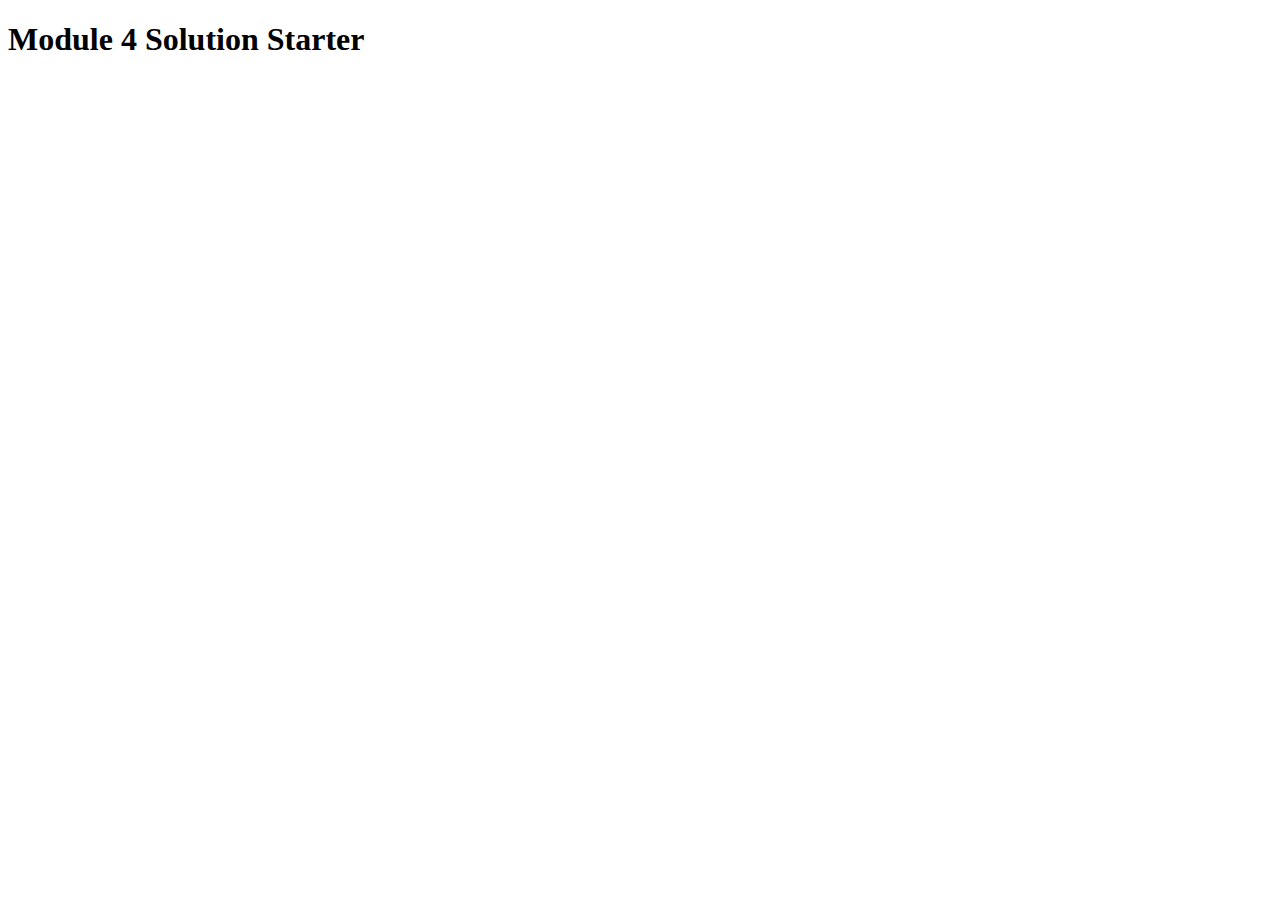
<file: Mod4_soln/index.html>
<!DOCTYPE html>
<html>
<head>
  <meta charset="utf-8">
  <title>Module 4 Solution Starter</title>
  <script src="SpeakHello.js"></script>
  <script src="SpeakGoodBye.js"></script>
  <script src="script.js"></script>
</head>
<body>
  <h1>Module 4 Solution Starter</h1>
</body>
</html>
</file>
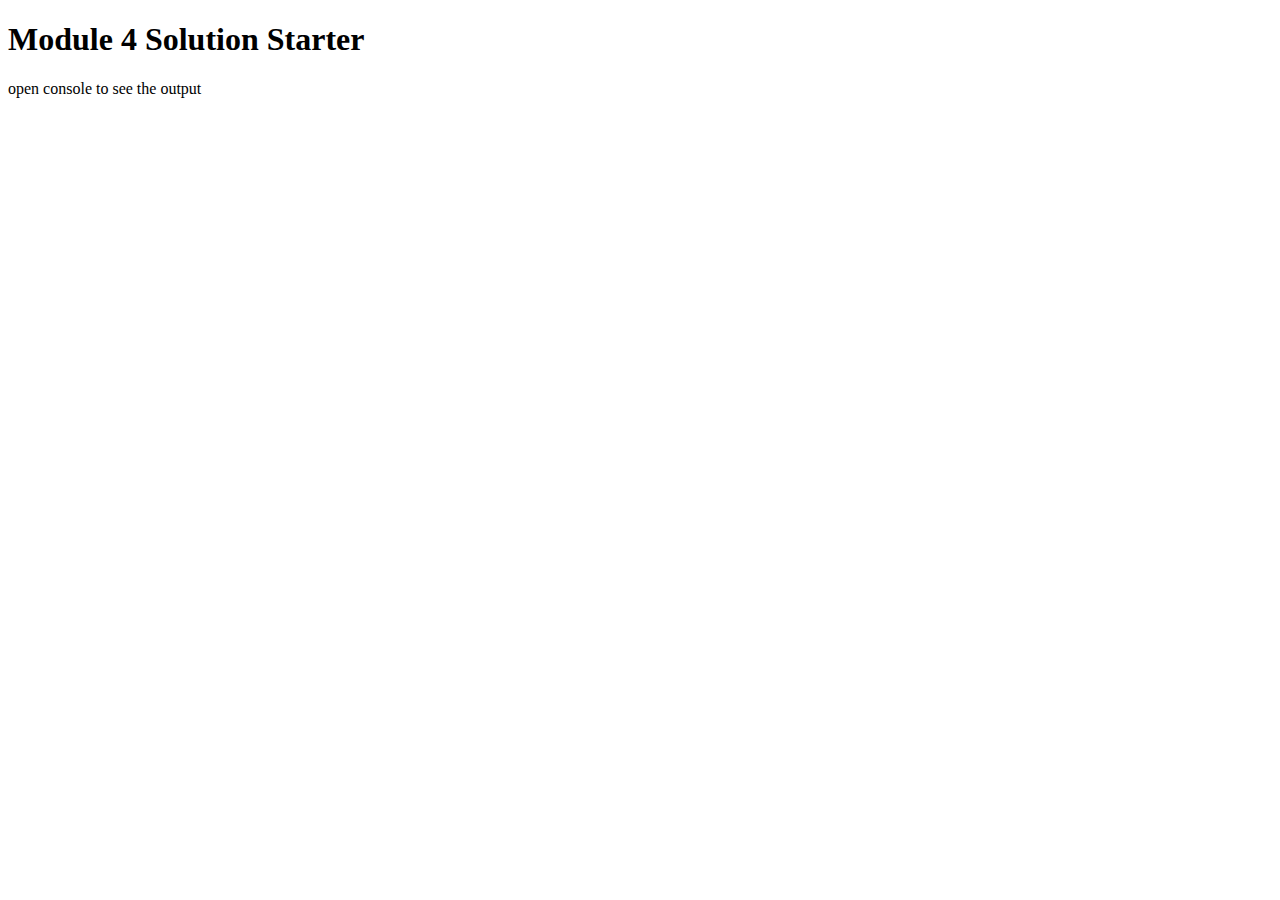
<file: Mod4_soln/easier/index.html>
<!DOCTYPE html>
<html>
<head>
  <meta charset="utf-8">
  <title>Module 4 Solution Starter</title>
  <script src="SpeakHello.js"></script>
  <script src="SpeakGoodBye.js"></script>
  <script src="script.js"></script>
</head>
<body>
  <h1>Module 4 Solution Starter</h1>
  <p>open console to see the output</p>
</body>
</html>
</file>
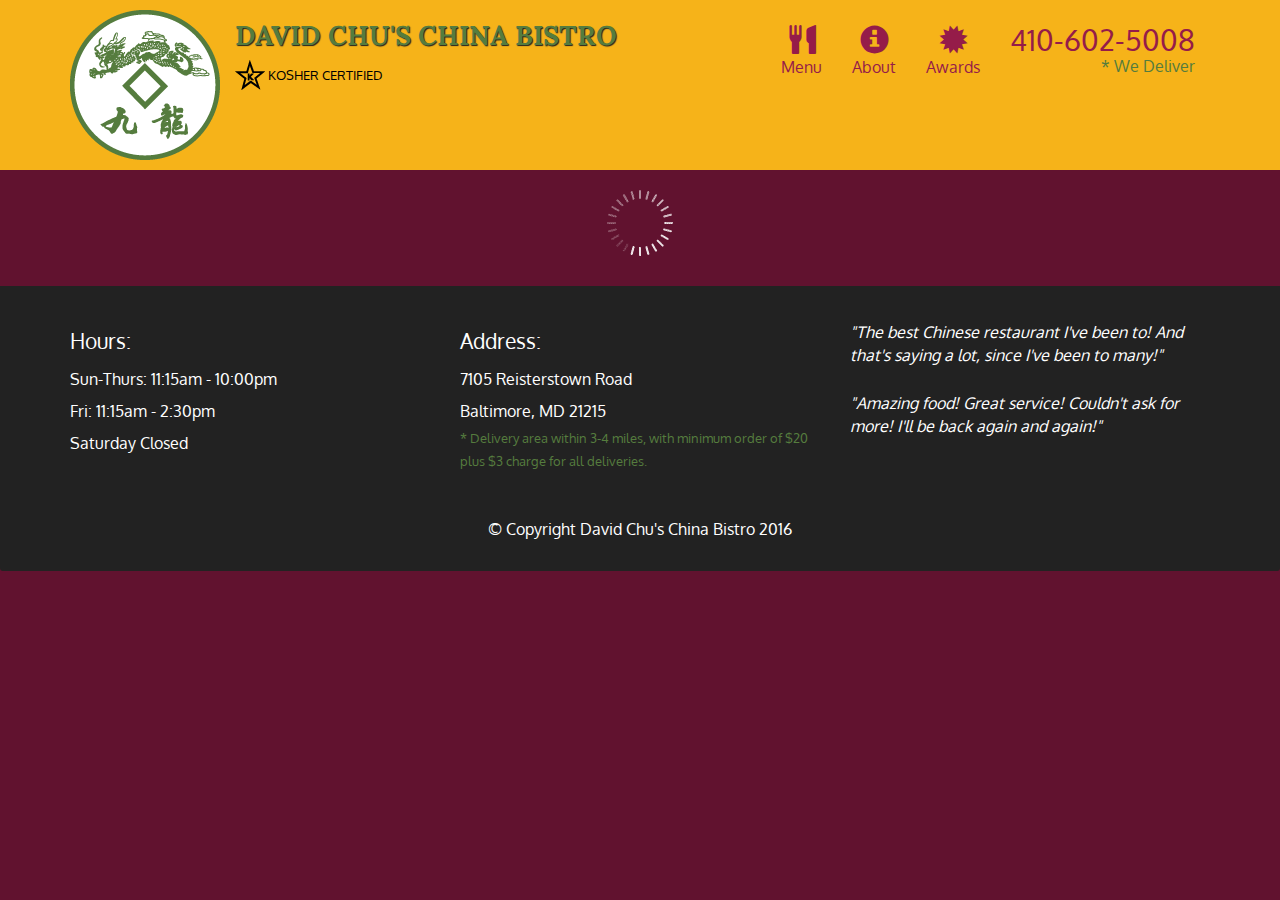
<file: Mod5_soln/assignment5-solution-starter/index.html>
<!doctype html>
<html lang="en">
  <head>
    <meta charset="utf-8">
    <meta http-equiv="X-UA-Compatible" content="IE=edge">
    <meta name="viewport" content="width=device-width, initial-scale=1">
    <title>David Chu's China Bistro</title>
    <link rel="stylesheet" href="css/bootstrap.min.css">
    <link rel="stylesheet" href="css/styles.css">
    <link href='https://fonts.googleapis.com/css?family=Oxygen:400,300,700' rel='stylesheet' type='text/css'>
    <link href='https://fonts.googleapis.com/css?family=Lora' rel='stylesheet' type='text/css'>
  </head>
<body>
  <header>
    <nav id="header-nav" class="navbar navbar-default">
      <div class="container">
        <div class="navbar-header">
          <a href="index.html" class="pull-left visible-md visible-lg">
            <div id="logo-img" alt="Logo image"></div>
          </a>

          <div class="navbar-brand">
            <a href="index.html"><h1>David Chu's China Bistro</h1></a>
            <p>
              <img src="images/star-k-logo.png" alt="Kosher certification">
              <span>Kosher Certified</span>
            </p>
          </div>

          <button id="navbarToggle" type="button" class="navbar-toggle collapsed" data-toggle="collapse" data-target="#collapsable-nav" aria-expanded="false">
            <span class="sr-only">Toggle navigation</span>
            <span class="icon-bar"></span>
            <span class="icon-bar"></span>
            <span class="icon-bar"></span>
          </button>
        </div>
        
        <div id="collapsable-nav" class="collapse navbar-collapse">
           <ul id="nav-list" class="nav navbar-nav navbar-right">
            <li id="navHomeButton" class="visible-xs active">
              <a href="index.html">
                <span class="glyphicon glyphicon-home"></span> Home</a>
            </li>
            <li id="navMenuButton">
              <a href="#" onclick="$dc.loadMenuCategories();">
                <span class="glyphicon glyphicon-cutlery"></span><br class="hidden-xs"> Menu</a>
            </li>
            <li>
              <a href="#">
                <span class="glyphicon glyphicon-info-sign"></span><br class="hidden-xs"> About</a>
            </li>
            <li>
              <a href="#">
                <span class="glyphicon glyphicon-certificate"></span><br class="hidden-xs"> Awards</a>
            </li>
            <li id="phone" class="hidden-xs">
              <a href="tel:410-602-5008">
                <span>410-602-5008</span></a><div>* We Deliver</div>
            </li>
          </ul><!-- #nav-list -->
        </div><!-- .collapse .navbar-collapse -->
      </div><!-- .container -->
    </nav><!-- #header-nav -->
  </header>

  <div id="call-btn" class="visible-xs">
    <a class="btn" href="tel:410-602-5008">
    <span class="glyphicon glyphicon-earphone"></span>
    410-602-5008
    </a>
  </div>
  <div id="xs-deliver" class="text-center visible-xs">* We Deliver</div>

  <div id="main-content" class="container"></div>

  <footer class="panel-footer">
    <div class="container">
      <div class="row">
        <section id="hours" class="col-sm-4">
          <span>Hours:</span><br>
          Sun-Thurs: 11:15am - 10:00pm<br>
          Fri: 11:15am - 2:30pm<br>
          Saturday Closed
          <hr class="visible-xs">
        </section>
        <section id="address" class="col-sm-4">
          <span>Address:</span><br>
          7105 Reisterstown Road<br>
          Baltimore, MD 21215
          <p>* Delivery area within 3-4 miles, with minimum order of $20 plus $3 charge for all deliveries.</p>
          <hr class="visible-xs">
        </section>
        <section id="testimonials" class="col-sm-4">
          <p>"The best Chinese restaurant I've been to! And that's saying a lot, since I've been to many!"</p>
          <p>"Amazing food! Great service! Couldn't ask for more! I'll be back again and again!"</p>
        </section>
      </div>
      <div class="text-center">&copy; Copyright David Chu's China Bistro 2016</div>
    </div>
  </footer>

  <!-- jQuery (Bootstrap JS plugins depend on it) -->
  <script src="js/jquery-2.1.4.min.js"></script>
  <script src="js/bootstrap.min.js"></script>
  <script src="js/ajax-utils.js"></script>
  <script src="js/script.js"></script>
</body>
</html>
</file>
<file: Mod5_soln/assignment5-solution-starter/css/styles.css>
body {
  font-size: 16px;
  color: #fff;
  background-color: #61122f;
  font-family: 'Oxygen', sans-serif;
}

/** HEADER **/
#header-nav {
  background-color: #f6b319;
  border-radius: 0;
  border: 0;
}

#logo-img {
  background: url('../images/restaurant-logo_large.png') no-repeat;
  width: 150px;
  height: 150px;
  margin: 10px 15px 10px 0;
}

.navbar-brand {
  padding-top: 25px;
}
.navbar-brand h1 { /* Restaurant name */
  font-family: 'Lora', serif;
  color: #557c3e;
  font-size: 1.5em;
  text-transform: uppercase;
  font-weight: bold;
  text-shadow: 1px 1px 1px #222;
  margin-top: 0;
  margin-bottom: 0;
  line-height: .75;
}
.navbar-brand a:hover, .navbar-brand a:focus {
  text-decoration: none;
}
.navbar-brand p { /* Kosher cert */
  color: #000;
  text-transform: uppercase;
  font-size: .7em;
  margin-top: 15px;
}
.navbar-brand p span { /* Star-K */
  vertical-align: middle;
}

#nav-list {
  margin-top: 10px;
}
#nav-list a {
  color: #951C49;
  text-align: center;
}
#nav-list a:hover {
  background: #E7E7E7;
}
#nav-list a span {
  font-size: 1.8em;
}

#phone {
  margin-top: 5px;
}
#phone a { /* Phone number */
  text-align: right;
  padding-bottom: 0;
}
#phone div { /* We Deliver */
  color: #557c3e;
  text-align: right;
  padding-right: 15px;
}

.navbar-header button.navbar-toggle, .navbar-header .icon-bar {
  border: 1px solid #61122f;
}
.navbar-header button.navbar-toggle {
  clear: both;
  margin-top: -30px;
}
/* END HEADER */

/* FOOTER */
.panel-footer {
  margin-top: 30px;
  padding-top: 35px;
  padding-bottom: 30px;
  background-color: #222;
  border-top: 0;
}
.panel-footer div.row {
  margin-bottom: 35px;
}
#hours, #address {
  line-height: 2;
}
#hours > span, #address > span {
  font-size: 1.3em;
}
#address p {
  color: #557c3e;
  font-size: .8em;
  line-height: 1.8;
}
#testimonials {
  font-style: italic;
}
#testimonials p:nth-child(2) {
  margin-top: 25px;
}
/* END FOOTER */



/* HOME PAGE */
.container .jumbotron {
  box-shadow: 0 0 50px #3F0C1F;
  border: 2px solid #3F0C1F;
}

#menu-tile, #specials-tile, #map-tile {
  height: 250px;
  width: 100%;
  margin-bottom: 15px;
  position: relative;
  border: 2px solid #3F0C1F;
  overflow: hidden;
}
#menu-tile:hover, #specials-tile:hover, #map-tile:hover {
  box-shadow: 0 1px 5px 1px #cccccc;
}
#menu-tile {
  background: url('../images/menu-tile.jpg') no-repeat;
  background-position: center;
}
#specials-tile {
  background: url('../images/specials-tile.jpg') no-repeat;
  background-position: center;
}
#menu-tile span, #specials-tile span, #map-tile span {
  position: absolute;
  bottom: 0;
  right: 0;
  width: 100%;
  text-align: center;
  font-size: 1.6em;
  text-transform: uppercase;
  background-color: #000;
  color: #fff;
  opacity: .8;
}
/* END HOME PAGE */

/* MENU CATEGORIES PAGE */
.category-tile { 
  position: relative;
  border: 2px solid #3F0C1F;
  overflow: hidden;
  width: 200px;
  height: 200px;
  margin: 0 auto 15px;
}
.category-tile span {
  position: absolute;
  bottom: 0;
  right: 0;
  width: 100%;
  text-align: center;
  font-size: 1.2em;
  text-transform: uppercase;
  background-color: #000;
  color: #fff;
  opacity: .8;
}
.category-tile:hover {
  box-shadow: 0 1px 5px 1px #cccccc;
}

#menu-categories-title + div {
  margin-bottom: 50px;
}
/* END MENU CATEGORIES PAGE */

/* SINGLE CATEGORY PAGE */
.menu-item-tile {
  margin-bottom: 25px;
}
.menu-item-tile hr {
  width: 80%;
}
.menu-item-tile .menu-item-price {
  font-size: 1.1em;
  text-align: right;
  margin-top: -15px;
  margin-right: -15px;
}
.menu-item-tile .menu-item-price span {
  font-size: .6em;
}
.menu-item-photo {
  position: relative;
  border: 2px solid #3F0C1F; 
  overflow: hidden;
  padding: 0;
  margin-right: -15px;
  margin-left: auto;
  margin-bottom: 20px;
  max-width: 250px;
}
.menu-item-photo div {
  position: absolute;
  bottom: 0;
  right: 0;
  width: 80px;
  background-color: #557c3e;
  text-align: center;
}
.menu-item-description {
  padding-right: 30px;
}
h3.menu-item-title {
  margin: 0 0 10px;
}
.menu-item-details {
  font-size: .9em;
  font-style: italic;
}
/* END SINGLE CATEGORY PAGE */


/********** Large devices only **********/
@media (min-width: 1200px) {
  .container .jumbotron {
    background: url('../images/jumbotron_1200.jpg') no-repeat;
    height: 675px;
  }
}

/********** Medium devices only **********/
@media (min-width: 992px) and (max-width: 1199px) {
  /* Header */
  #logo-img {
    background: url('../images/restaurant-logo_medium.png') no-repeat;
    width: 100px;
    height: 100px;
    margin: 5px 5px 5px 0;
  }
  /* End Header */

  /* Home Page */
  .container .jumbotron {
    background: url('../images/jumbotron_992.jpg') no-repeat;
    height: 558px;
  }
  /* End Home Page */
}

/********** Small devices only **********/
@media (min-width: 768px) and (max-width: 991px) {
  /* Home Page */
  .container .jumbotron {
    background: url('../images/jumbotron_768.jpg') no-repeat;
    height: 432px;
  }
  /* End Home Page */
}

/********** Extra small devices only **********/
@media (max-width: 767px) {
  /* Header */
  .navbar-brand {
    padding-top: 10px;
    height: 80px;
  }
  .navbar-brand h1 { /* Restaurant name */
    padding-top: 10px;
    font-size: 5vw; /* 1vw = 1% of viewport width */
  }
  .navbar-brand p { /* Kosher cert */
    font-size: .6em;
    margin-top: 12px;
  }
  .navbar-brand p img { /* Star-K */
    height: 20px;
  }

  #collapsable-nav a { /* Collapsed nav menu text */
    font-size: 1.2em;
  }
  #collapsable-nav a span { /* Collapsed nav menu glyph */
    font-size: 1em;
    margin-right: 5px;
  }

  #call-btn > a {
    font-size: 1.5em;
    display: block;
    margin: 0 20px;
    padding: 10px;
    border: 2px solid #fff;
    background-color: #f6b319;
    color: #951c49;
  }
  #xs-deliver {
    margin-top: 5px;
    font-size: .7em;
    letter-spacing: .1em;
    text-transform: uppercase;
  }
  /* End Header */

  /* Footer */
  .panel-footer section {
    margin-bottom: 30px;
    text-align: center;
  }
  .panel-footer section:nth-child(3) {
    margin-bottom: 0; /* margin already exists on the whole row */
  }
  .panel-footer section hr {
    width: 50%;
  }
  /* End Footer */

  /* Home Page */
  .container .jumbotron {
    margin-top: 30px;
    padding: 0;
  }
  #menu-tile, #specials-tile {
    width: 360px;
    margin: 0 auto 15px;
  }

  .menu-item-photo {
    margin-right: auto;
  }
  .menu-item-tile .menu-item-price {
    text-align: center;
  }
  .menu-item-description {
    text-align: center;;
  }
}


/********** Super extra small devices Only :-) (e.g., iPhone 4) **********/
@media (max-width: 479px) {
  /* Header */
  .navbar-brand h1 { /* Restaurant name */
    padding-top: 5px;
    font-size: 6vw;
  }
  /* End Header */
  
  /* Home page */
  #menu-tile, #specials-tile {
    width: 280px;
    margin: 0 auto 15px;
  }

  .col-xxs-12 {
    position: relative;
    min-height: 1px;
    padding-right: 15px;
    padding-left: 15px;
    float: left;
    width: 100%;
  }
}
</file>
